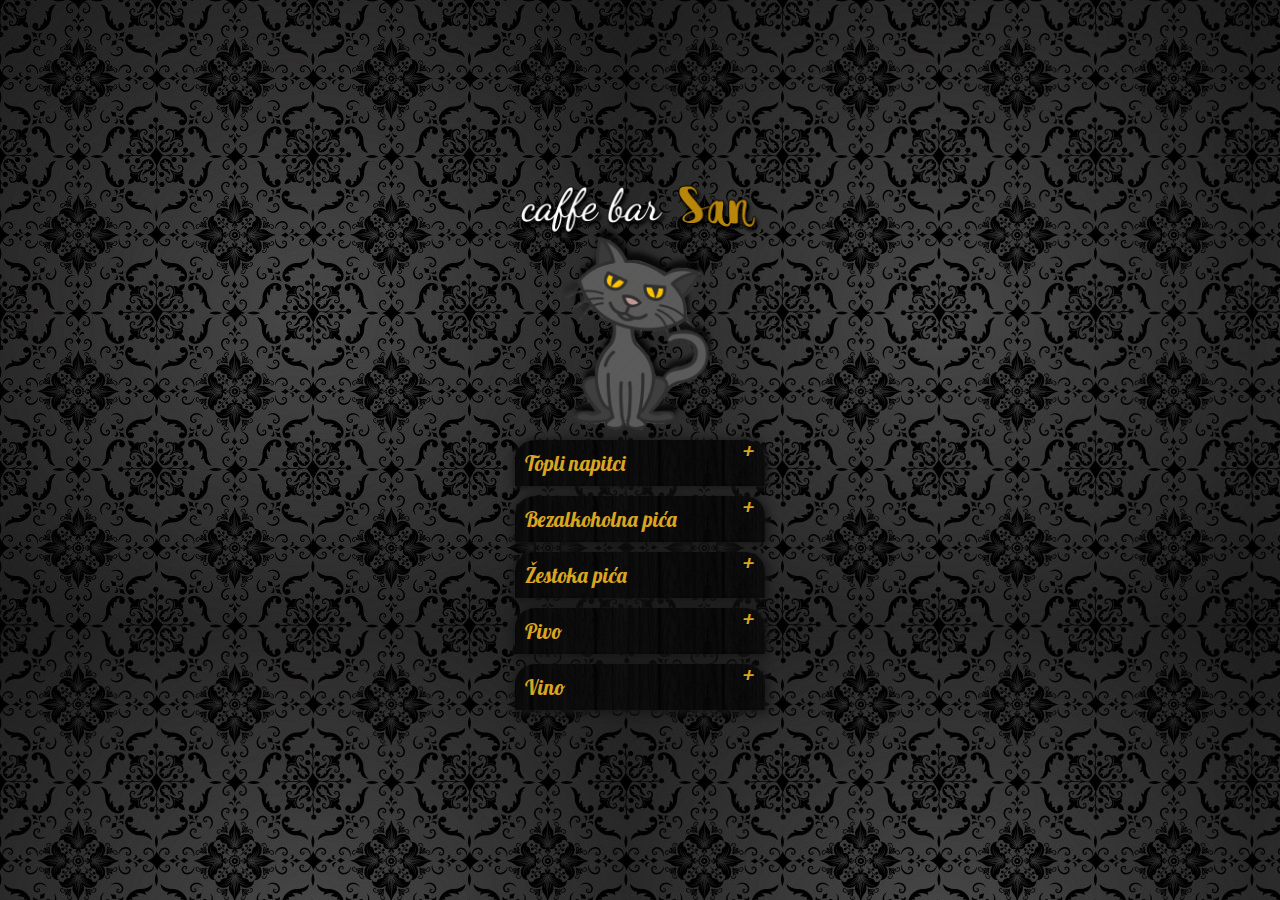
<file: index.html>
<!DOCTYPE html>
<html lang="en">
<head>
    <link rel="stylesheet" href="design.css">
    <link rel="preconnect" href="https://fonts.gstatic.com">
    <link href="https://fonts.googleapis.com/css2?family=Lobster&display=swap" rel="stylesheet">
    <link href="https://fonts.googleapis.com/css2?family=Dancing+Script:wght@400;600&family=Lobster&display=swap" rel="stylesheet">
    <meta charset="UTF-8">
    <meta http-equiv="X-UA-Compatible" content="IE=edge">
    <meta name="viewport" content="width=device-width, initial-scale=1.0">
    <title>Caffe bar San</title>
</head>
<body>
    
    <div class="accordion">
        <!--LOGO-->
    <div>
        <img src="img/logo.png" class="logo_img">
    </div>
        <!--TOPLI NAPITCI-->
        <div class="content_box">
            <div class="label">Topli napitci</div>
            <div class="content">
                <table class="table_con">
                    <tr>
                        <td>Kava</td>
                        <td class="price_col">7kn</td>
                    </tr>
                    <tr>
                        <td>Kava s mlijekom</td>
                        <td class="price_col">8kn</td>
                    </tr>
                    <tr>
                        <td>Cappuccino</td>
                        <td class="price_col">9kn</td>
                    </tr>
                    <tr>
                        <td>Bijela kava</td>
                        <td class="price_col">9kn</td>
                    </tr>
                    <tr>
                        <td>Instant kava</td>
                        <td class="price_col">9kn</td>
                    </tr>
                    <tr>
                        <td>Topla čokolada</td>
                        <td class="price_col">10kn</td>
                    </tr>
                    <tr>
                        <td>Čaj</td>
                        <td class="price_col">8kn</td>
                    </tr>
                    
                </table>
            </div>
        </div>
        <!--BEZALK PIĆA-->
        <div class="content_box">
            <div class="label">Bezalkoholna pića</div>
            <div class="content">
                <table class="table_con">
                    <tr>
                        <td>Coca-Cola 0,25l</td>
                        <td class="price_col">12kn</td>
                    </tr>
                    <tr>
                        <td>Fanta 0,25l</td>
                        <td class="price_col">12kn</td>
                    </tr>
                    <tr>
                        <td>Schweppes 0,25l</td>
                        <td class="price_col">12kn</td>
                    </tr>
                    <tr>
                        <td>Sprite 0,25l</td>
                        <td class="price_col">12kn</td>
                    </tr>
                    <tr>
                        <td>Ledeni čaj 0,25l</td>
                        <td class="price_col">12kn</td>
                    </tr>
                    <tr>
                        <td>Prirodni sok 0,2l</td>
                        <td class="price_col">15kn</td>
                    </tr>
                    <tr>
                        <td>Cedevita</td>
                        <td class="price_col">9kn</td>
                    </tr>
                    <tr>
                        <td>Red bull 0,25l</td>
                        <td class="price_col">18kn</td>
                    </tr>
                    <tr>
                        <td>Jamnica 0,25l</td>
                        <td class="price_col">10kn</td>
                    </tr>
                    <tr>
                        <td>Sensation 0,25l</td>
                        <td class="price_col">10kn</td>
                    </tr>
                    <tr>
                        <td>Jana 0,23l</td>
                        <td class="price_col">10kn</td>
                    </tr>
 
                </table>
            </div>
        </div>
        <!--ŽESTOKA PIĆA-->
        <div class="content_box">
            <div class="label">Žestoka pića</div>
            <div class="content">
                <table class="table_con">
                    <tr>
                        <td>Rakija 0,03l</td>
                        <td class="price_col">8kn</td>
                    </tr>
                    <tr>
                        <td>Pelinkovac 0,03l</td>
                        <td class="price_col">8kn</td>
                    </tr>
                    <tr>
                        <td>Konjak 0,03l</td>
                        <td class="price_col">8kn</td>
                    </tr>
                    <tr>
                        <td>Stock 84 0,03l</td>
                        <td class="price_col">10kn</td>
                    </tr>
                    <tr>
                        <td>Jack Daniels 0,03l</td>
                        <td class="price_col">15kn</td>
                    </tr>
                    <tr>
                        <td>Ballantines 0,03l</td>
                        <td class="price_col">15kn</td>
                    </tr>
                    <tr>
                        <td>Jagermesiter 0,03l</td>
                        <td class="price_col">15kn</td>
                    </tr>
                </table>
            </div>
        </div>
        <!--PIVO-->
        <div class="content_box">
            <div class="label">Pivo</div>
            <div class="content">
                <table class="table_con">
                    <tr>
                        <td>Jelen pivo 0,5l</td>
                        <td class="price_col">12kn</td>
                    </tr>
                    <tr>
                        <td>Ožujsko pivo 0,5l</td>
                        <td class="price_col">12kn</td>
                    </tr>
                    <tr>
                        <td>Lav pivo 0,5l</td>
                        <td class="price_col">12kn</td>
                    </tr>
                    <tr>
                        <td>Becks 0,33l</td>
                        <td class="price_col">15kn</td>
                    </tr>
                    <tr>
                        <td>Stella Artois 0,33l</td>
                        <td class="price_col">15kn</td>
                    </tr>
                    <tr>
                        <td>Heineken 0,33l</td>
                        <td class="price_col">15kn</td>
                    </tr>
                </table>
            </div>
        </div>
        <!--VINO-->
        <div class="content_box">
            <div class="label">Vino</div>
            <div class="content">
                <table class="table_con">
                    <tr>
                        <td>Graševina Ilok 0,1l</td>
                        <td class="price_col">10kn</td>
                    </tr>
                    <tr>
                        <td>Kapistran Crni Ilok 0,1l</td>
                        <td class="price_col">10kn</td>
                    </tr>
                </table>
            </div>
        </div>
    </div>
    <script>
        const accordion = document.getElementsByClassName('content_box');
        for (i = 0; i<accordion.length;i++){
            accordion[i].addEventListener('click',function(){
                this.classList.toggle('active')
            }) 
        }

    </script>

   
    
</body>
</html>
</file>
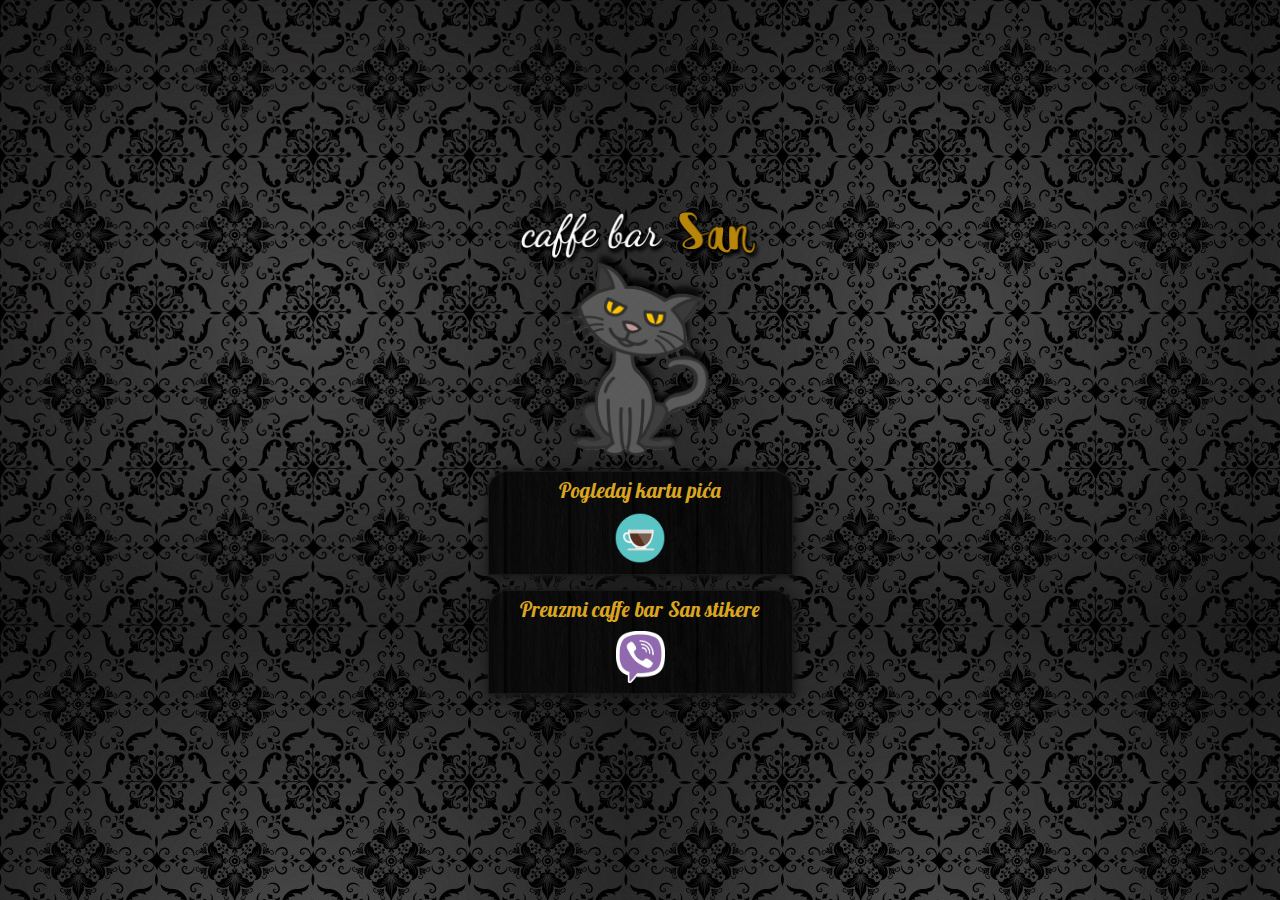
<file: Caffe bar San/index.html>
<!DOCTYPE html>
<html lang="en">
<head>
    <link rel="stylesheet" href="design-default.css">
    <link rel="preconnect" href="https://fonts.gstatic.com">
    <link href="https://fonts.googleapis.com/css2?family=Lobster&display=swap" rel="stylesheet">
    <link href="https://fonts.googleapis.com/css2?family=Dancing+Script:wght@400;600&family=Lobster&display=swap" rel="stylesheet">
    <meta charset="UTF-8">
    <meta http-equiv="X-UA-Compatible" content="IE=edge">
    <meta name="viewport" content="width=device-width, initial-scale=1.0">
    <title>Caffe bar San</title>
</head>
<body>
    
    <div class="window">
        <!--LOGO-->
        <div>
            <img src="img/logo.png" class="logo_img">
        </div>
        <div class="menu">
            <button onclick="window.location.href='menu.html'">
                Pogledaj kartu pića<br>
                <img src="img/coff.png" class="menu-img">
            </button><br>
            <button onclick="window.location.href='https://stickers.viber.com/pages/custom-sticker-packs/11ebb170c3337a3eaa7e5dd4d74481bb148af08ece748c7f'">
                Preuzmi caffe bar San stikere<br>
                <img src="img/viber.png" class="viber-img">
            </button>

        </div>
       
    </div>
    

   
    
</body>
</html>
</file>
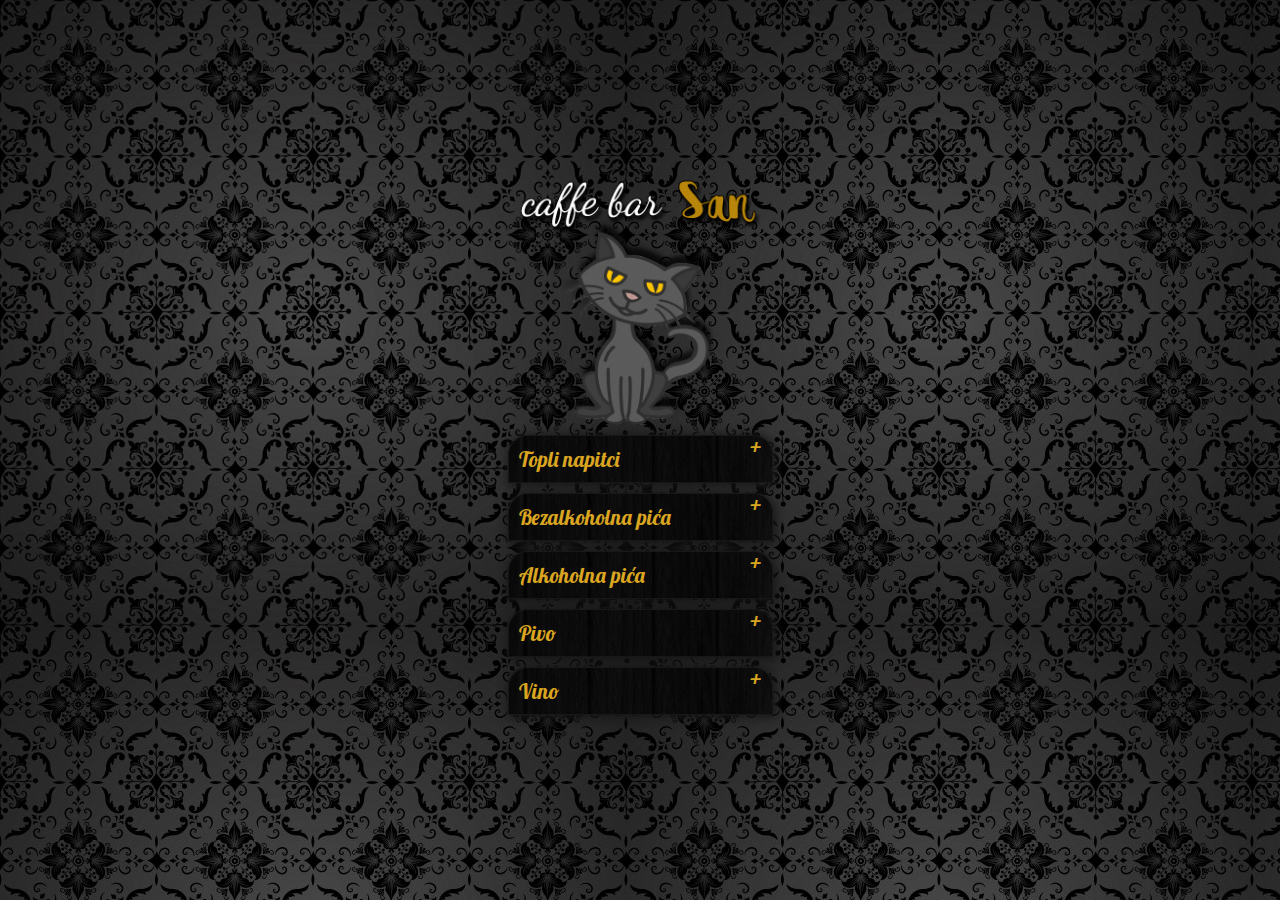
<file: Caffe bar San/menu.html>
<!DOCTYPE html>
<html lang="en">
<head>
    <link rel="stylesheet" href="design.css">
    <link rel="preconnect" href="https://fonts.gstatic.com">
    <link href="https://fonts.googleapis.com/css2?family=Lobster&display=swap" rel="stylesheet">
    <link href="https://fonts.googleapis.com/css2?family=Dancing+Script:wght@400;600&family=Lobster&display=swap" rel="stylesheet">
    <meta charset="UTF-8">
    <meta http-equiv="X-UA-Compatible" content="IE=edge">
    <meta name="viewport" content="width=device-width, initial-scale=1.0">
    <title>Caffe bar San</title>
</head>
<body>
    
    <div class="accordion">
        <!--LOGO-->
    <div>
        <img src="img/logo.png" class="logo_img">
    </div>
        <!--TOPLI NAPITCI-->
        <div class="content_box">
            <div class="label">Topli napitci</div>
            <div class="content">
                <table class="table_con">
                    <tr>
                        <td>Kava</td>
                        <td class="price_col">8kn</td>
                    </tr>
                    <tr>
                        <td>Kava s mlijekom</td>
                        <td class="price_col">9kn</td>
                    </tr>
                    <tr>
                        <td>Kava sa šlagom</td>
                        <td class="price_col">9kn</td>
                    </tr>
                    <tr>
                        <td>Cappuccino</td>
                        <td class="price_col">9kn</td>
                    </tr>
                    <tr>
                        <td>Topla čokolada</td>
                        <td class="price_col">15kn</td>
                    </tr>
                    <tr>
                        <td>Čaj</td>
                        <td class="price_col">9kn</td>
                    </tr>
                    <tr>
                        <td>Kakao</td>
                        <td class="price_col">10kn</td>
                    </tr>
                    <tr>
                        <td>Bijela kava</td>
                        <td class="price_col">10kn</td>
                    </tr>
                    <tr>
                        <td>Instant kava</td>
                        <td class="price_col">8kn</td>
                    </tr> 
                </table>
            </div>
        </div>
        <!--BEZALK PIĆA-->
        <div class="content_box">
            <div class="label">Bezalkoholna pića</div>
            <div class="content">
                <table class="table_con">
                    <tr>
                        <td>Mineralna voda 0,10l</td>
                        <td class="price_col">2kn</td>
                    </tr>
                    <tr>
                        <td>Mineralna voda 0,25l</td>
                        <td class="price_col">8kn</td>
                    </tr>
                    <tr>
                        <td>Sensation 0,25l</td>
                        <td class="price_col">9kn</td>
                    </tr>
                    <tr>
                        <td>Ledeni čaj 0,25l</td>
                        <td class="price_col">10kn</td>
                    </tr>
                    <tr>
                        <td>Coca-Cola 0,25l</td>
                        <td class="price_col">13kn</td>
                    </tr>
                    <tr>
                        <td>Sprite 0,25l</td>
                        <td class="price_col">13kn</td>
                    </tr>
                    <tr>
                        <td>Fanta 0,25l</td>
                        <td class="price_col">13kn</td>
                    </tr>
                    <tr>
                        <td>Prirodni sok 0,20l</td>
                        <td class="price_col">12kn</td>
                    </tr>
                    <tr>
                        <td>Schweppes 0,25l</td>
                        <td class="price_col">13kn</td>
                    </tr>
                    <tr>
                        <td>Cedevita vrećica</td>
                        <td class="price_col">9kn</td>
                    </tr>
                    <tr>
                        <td>Real mix 0,25l</td>
                        <td class="price_col">8kn</td>
                    </tr>
                </table>
            </div>
        </div>
        <!--ŽESTOKA PIĆA-->
        <div class="content_box">
            <div class="label">Alkoholna pića</div>
            <div class="content">
                <table class="table_con">
                    <tr>
                        <td>Ballantines 0,03l</td>
                        <td class="price_col">17kn</td>
                    </tr>
                    <tr>
                        <td>Gin 0,03l</td>
                        <td class="price_col">9kn</td>
                    </tr>
                    <tr>
                        <td>Jack Daniels 0,03l</td>
                        <td class="price_col">16kn</td>
                    </tr>
                    <tr>
                        <td>Jagermesiter 0,03l</td>
                        <td class="price_col">15kn</td>
                    </tr>
                    <tr>
                        <td>Konjak 0,03l</td>
                        <td class="price_col">9kn</td>
                    </tr>
                    <tr>
                        <td>Lozovača 0,03l</td>
                        <td class="price_col">9kn</td>
                    </tr>
                    <tr>
                        <td>Medica 0,03l</td>
                        <td class="price_col">9kn</td>
                    </tr>
                    <tr>
                        <td>Pelinkovac 0,03l</td>
                        <td class="price_col">9kn</td>
                    </tr>
                    <tr>
                        <td>Rum 0,03l</td>
                        <td class="price_col">9kn</td>
                    </tr>
                    <tr>
                        <td>Stock 0,03l</td>
                        <td class="price_col">10kn</td>
                    </tr>
                    <tr>
                        <td>Šljivovica 0,03l</td>
                        <td class="price_col">9kn</td>
                    </tr>
                    <tr>
                        <td>Travarica 0,03l</td>
                        <td class="price_col">9kn</td>
                    </tr>
                    <tr>
                        <td>Vinjak 0,03l</td>
                        <td class="price_col">9kn</td>
                    </tr>
                    <tr>
                        <td>Vodka 0,03l</td>
                        <td class="price_col">9kn</td>
                    </tr>
                    <tr>
                        <td>Voćna vodka 0,03l</td>
                        <td class="price_col">9kn</td>
                    </tr>
                </table>
            </div>
        </div>
        <!--PIVO-->
        <div class="content_box">
            <div class="label">Pivo</div>
            <div class="content">
                <table class="table_con">
                    <tr>
                        <td>Jelen 0,5l</td>
                        <td class="price_col">13kn</td>
                    </tr>
                    <tr>
                        <td>Jelen radler 0,5l</td>
                        <td class="price_col">13kn</td>
                    </tr>
                    <tr>
                        <td>Lav 0,5l</td>
                        <td class="price_col">13kn</td>
                    </tr>
                    <tr>
                        <td>Ožujsko 0,5l</td>
                        <td class="price_col">14kn</td>
                    </tr>
                    <tr>
                        <td>Stella Artois 0,33l</td>
                        <td class="price_col">16kn</td>
                    </tr>
                    <tr>
                        <td>Heineken 0,33l</td>
                        <td class="price_col">16kn</td>
                    </tr>
                </table>
            </div>
        </div>
        <!--VINO-->
        <div class="content_box">
            <div class="label">Vino</div>
            <div class="content">
                <table class="table_con">
                    <tr>
                        <td>Bijelo vino 0,10l</td>
                        <td class="price_col">7kn</td>
                    </tr>
                    <tr>
                        <td>Crno vino 0,10l</td>
                        <td class="price_col">7kn</td>
                    </tr>
                </table>
            </div>
        </div>
    </div>
    <script>
        const accordion = document.getElementsByClassName('content_box');
        for (i = 0; i<accordion.length;i++){
            accordion[i].addEventListener('click',function(){
                this.classList.toggle('active')
            }) 
        }

    </script>

   
    
</body>
</html>
</file>
<file: design.css>
*{
    margin:0;
    padding:0;
    box-sizing: border-box;
    font-family:'Lobster', cursive;
}
body{
    background-image: url('img/bck.jpg');
    display:flex;
    justify-content:center;
    align-items:center;
    min-height:100vh;
}

.logo_img{
    display:block;
    width: 250px;
    height: 250px;
    margin:0px auto 0px auto;
}
.accordion{
    max-width: 400px;
}
.accordion .content_box{
    position:relative;
    margin:10px 20px;
}
.accordion .content_box .label{
    position:relative;
    padding:10px;
    background-image: url('img/texture1.png');
    background-color:black;
    background-blend-mode: screen;
    color:goldenrod;
    cursor:pointer;
    box-shadow:1px 1px 10px 2px #181818;
    border-top-left-radius: 20px;
    border-top-right-radius: 20px;
    font-size:130%;
}
.accordion .content_box .label::before{
    content:"+";
    position:absolute;
    top:50;
    right:10px;
    transform:translateY(-50%);
    font-size:130%;
}
.accordion .content_box.active .label::before{
    content:"-";
}
.accordion .content_box .content{
    height: 0px;
    position:relative;
    background-image:url('img/texture2.png');
    background-color: black;
    background-blend-mode: screen;
    overflow:hidden;
    transition:0.65s;
    overflow-y: hidden;
    border-bottom-left-radius: 15px;
    border-bottom-right-radius: 15px;
}
.accordion .content_box.active .content{
    height:auto;
    padding:10px;
}
.table_con{
    width:250px;
    font-family: 'Dancing Script', cursive;
    font-size: 130%;
    font-weight:300;
    color:whitesmoke;
    text-shadow:2px 4px 4px black;
}
.price_col{
    color:darkgoldenrod;
}
</file>
<file: Caffe bar San/design-default.css>
*{
    margin:0;
    padding:0;
    box-sizing: border-box;
    font-family:'Lobster', cursive;
}
body{
    background-image: url('img/bck.jpg');
    display:flex;
    justify-content:center;
    align-items:center;
    min-height:100vh;
}

.logo_img{
    display:block;
    width: 250px;
    height: 250px;
    margin:0px auto 0px auto;
}
.viber-img{
    display:inline-block;
    width: 49px;
    height: 52px;
    margin:3% auto auto auto;
}
.menu-img{
    display:inline-block;
    width: 52px;
    height: 52px;
    margin:3% auto auto auto;
}
.window{
    width:305px;
    max-width: 400px;
    position:relative;
    margin:10px 20px;
}
button{
    background-color:black;
    background-image: url('img/texture1.png');
    background-blend-mode: screen;
    margin:15px auto 0px auto;
    font-size:130%;
    width: 305px;
    height:auto;
    padding: 5px;
    color:goldenrod;
    box-shadow:1px 1px 10px 2px #181818;
    border:1px solid #181818;
    border-top-left-radius: 20px;
    border-top-right-radius: 20px;
    
}
</file>
<file: Caffe bar San/design.css>
*{
    margin:0;
    padding:0;
    box-sizing: border-box;
    font-family:'Lobster', cursive;
}
body{
    background-image: url('img/bck.jpg');
    display:flex;
    justify-content:center;
    align-items:center;
    min-height:100vh;
}

.logo_img{
    display:block;
    width: 250px;
    height: 250px;
    margin:0px auto 0px auto;
}
.accordion{
    width:305px;
    max-width: 400px;
}
.accordion .content_box{
    position:relative;
    margin:10px 20px;
}
.accordion .content_box .label{
    position:relative;
    padding:10px;
    background-image: url('img/texture1.png');
    background-color:black;
    background-blend-mode: screen;
    color:goldenrod;
    cursor:pointer;
    box-shadow:1px 1px 10px 2px #181818;
    border:1px solid #181818;
    border-top-left-radius: 20px;
    border-top-right-radius: 20px;
    font-size:130%;
}
.accordion .content_box .label::before{
    content:"+";
    position:absolute;
    top:50;
    right:10px;
    transform:translateY(-50%);
    font-size:130%;
}
.accordion .content_box.active .label::before{
    content:"-";
}
.accordion .content_box .content{
    height: 0px;
    position:relative;
    background-image:url('img/texture2.png');
    background-color: black;
    background-blend-mode: screen;
    overflow:hidden;
    transition:0.4s;
    overflow-y: hidden;
    border-bottom-left-radius: 15px;
    border-bottom-right-radius: 15px;
}
.accordion .content_box.active .content{
    height:auto;
    padding:10px;
}
.table_con{
    width:250px;
    font-family: 'Dancing Script', cursive;
    font-size: 130%;
    font-weight:300;
    color:whitesmoke;
    text-shadow:2px 4px 4px black;
}
.price_col{
    color:darkgoldenrod;
}
</file>
